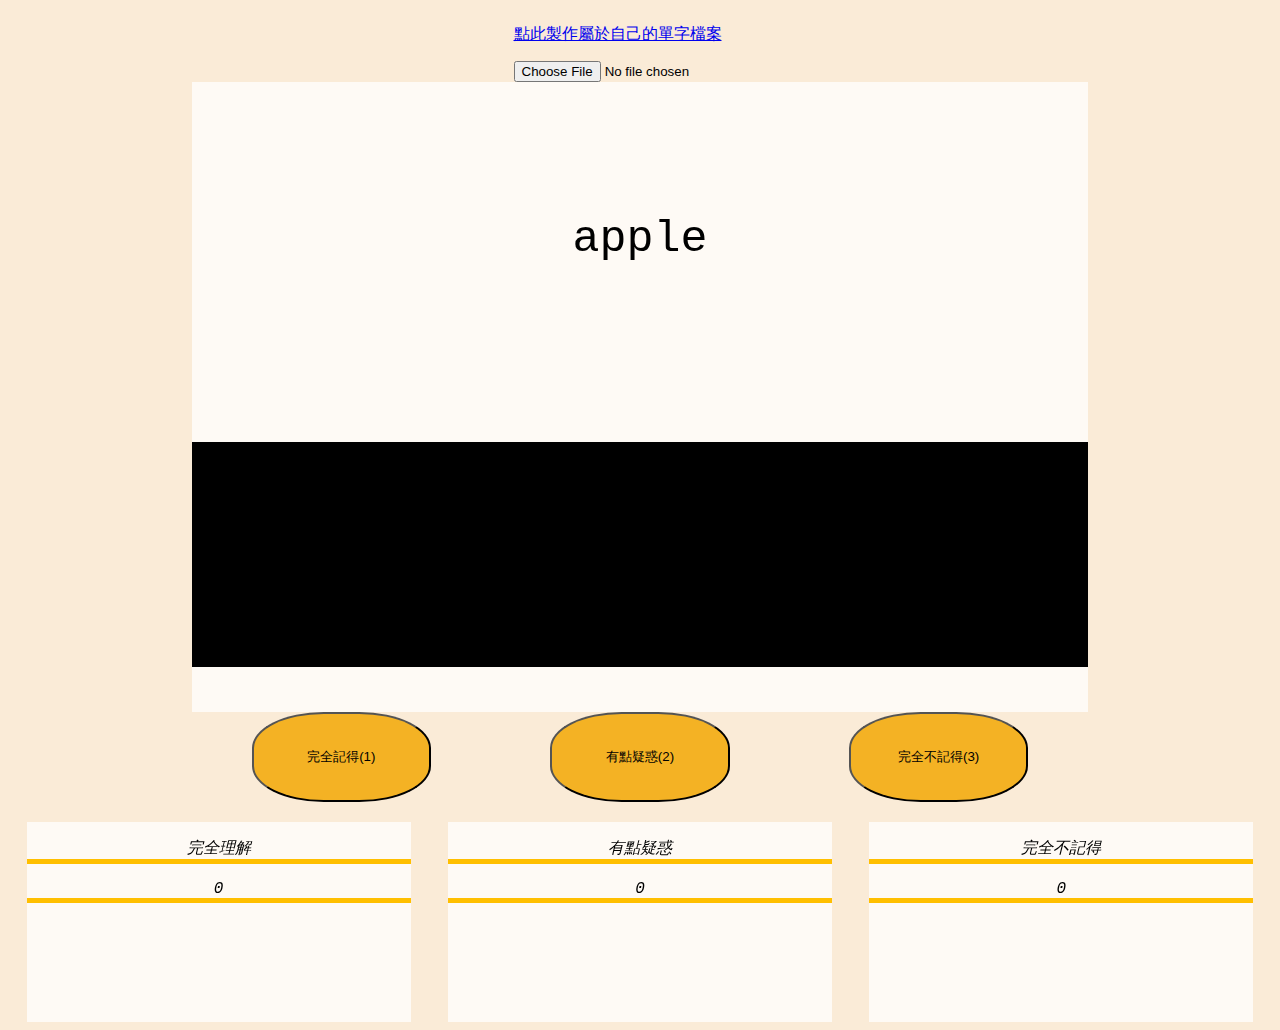
<file: index.html>
<!DOCTYPE html>

<head>
    <title>English Practice</title>
    <script type="text/javascript" src="./index.js"></script>
    <link rel="stylesheet" type="text/css" href="index.css">
</head>
<body onload="init()">
    <div id="info">
        <p><a href="https://2022-act.github.io/txttojson.github.io/">點此製作屬於自己的單字檔案</a></p>
        <input type="file" id="FileInput">
    </div>
    <div id="word_output">
        <p id = "Word"> apple </p>
        <p id = "Translate" class="hidden"> 蘋果 </p>
        <!--
            <p class="1thWord">I am the Word</p>
            <p class="2thAns">I am the Ans</p>
            <p class="3thGuest">I am the Guest</p>
        -->
    </div>
    <div id="choose_button">
        <button id="Complete">完全記得(1) </button>
        <button id="Confuse">有點疑惑(2)</button>
        <button id="Dontknow">完全不記得(3)</button>
    </div>

    <div id="Status_of_Word">
        <div id="complete">
            <p id="complete_cnt" style="border-bottom: 5px solid rgb(255, 191, 0);">完全理解</p>
            <p id="complete_cnt" style="border-bottom: 5px solid rgb(255, 191, 0);">0</p>
        </div>
        <div id="confuse">
            <p id="confuse_cnt" style="border-bottom: 5px solid rgb(255, 191, 0);">有點疑惑</p>
            <p id="confuse_cnt" style="border-bottom: 5px solid rgb(255, 191, 0);">0</p>
        </div>
        <div id="Dont_Know">
            <p id="Dont_Know_cnt" style="border-bottom: 5px solid rgb(255, 191, 0);">完全不記得</p>
            <p id="Dont_Know_cnt" style="border-bottom: 5px solid rgb(255, 191, 0);">0</p>
        </div>
    </div>
    <div id="parent"></div>
</body>
</file>
<file: index.css>
body {
    background-color: antiquewhite;
    background-image: url('https://assets.pokemon.com/assets/cms2/img/pokedex/full/025.png');
    background-repeat: no-repeat;
    background-position: center;
    background-size: 1000px 1000px;
    display: flex;
    flex-direction: column;
    align-items: center;
    justify-content: space-around;
    overflow: scroll;
}

#complete_cnt, #confuse_cnt, #Dont_Know_cnt {
    font-style:italic;
    border-bottom: 5px dashed rgb(247, 244, 23);
    display: flex;
    justify-content: center;
}

#word_output  {
    background-color: rgba(255, 255, 255, 0.75);
    height: 70vh;
    width: 70vw;
    overflow: scroll;
    overflow-x: hidden;
    backdrop-filter: blur(5px);
    display: flex;
    flex-direction: column;
    justify-content: space-around;
}

#word_output > p {
    font-family: 'Courier New', Courier, monospace;
}

#choose_button  {
    height: 10vh;
    width: 70vw;
    display: flex;
    align-items: center;
    justify-content: space-around;
}

#choose_button  > button {
    background-color: rgb(244, 178, 36);
    border-radius: 40%;
    width: 20%;
    height: 100%;
}
#choose_button > button:hover  {
    background-color: green;
    border-radius: 10%;
}
#choose_button > button:active  {
    background-color: yellow;
    border-radius: 10%;
}


.hidden {
    background-color: black;
}
.hidden:active {
    animation: fadeout 7s linear;
}

@keyframes fadeout {
    10%, 90%{
        background-color: white;
    }
    0%, 100% {
        background-color: black;
    }
}

#Status_of_Word  {
    margin-top: 20px;
    width: 100%;
    display: flex;
    align-items: space-around;
    justify-content: space-around;
}

 
#confuse, #complete, #Dont_Know  {
    background-color: rgba(255, 255, 255, 0.75);
    height: 200px;
    width: 30vw;

    overflow: scroll;
    overflow-x: hidden;

    backdrop-filter: blur(5px);
}
#Dont_Know  > p {
    font-family: 'Courier New', Courier, monospace;
    border-bottom: 5px dashed gray;
}
#confuse  > p {
    font-family: 'Courier New', Courier, monospace;
    border-bottom: 5px dashed gray;
}
.Split_Line {
    border-bottom: 5px solid green;
}
#complete  > p {
    font-family: 'Courier New', Courier, monospace;
    border-bottom: 5px dashed gray;
}

#Word {
    width: 100%;
    height: 40%;
    display: flex;
    justify-content: center;
    align-items: center;
    font-size: 5vh;
}
#Translate {
    width: 100%;
    height: 40%;
    display: flex;
    justify-content: center;
    align-items: center;
    font-size: 5vh;
}
</file>
